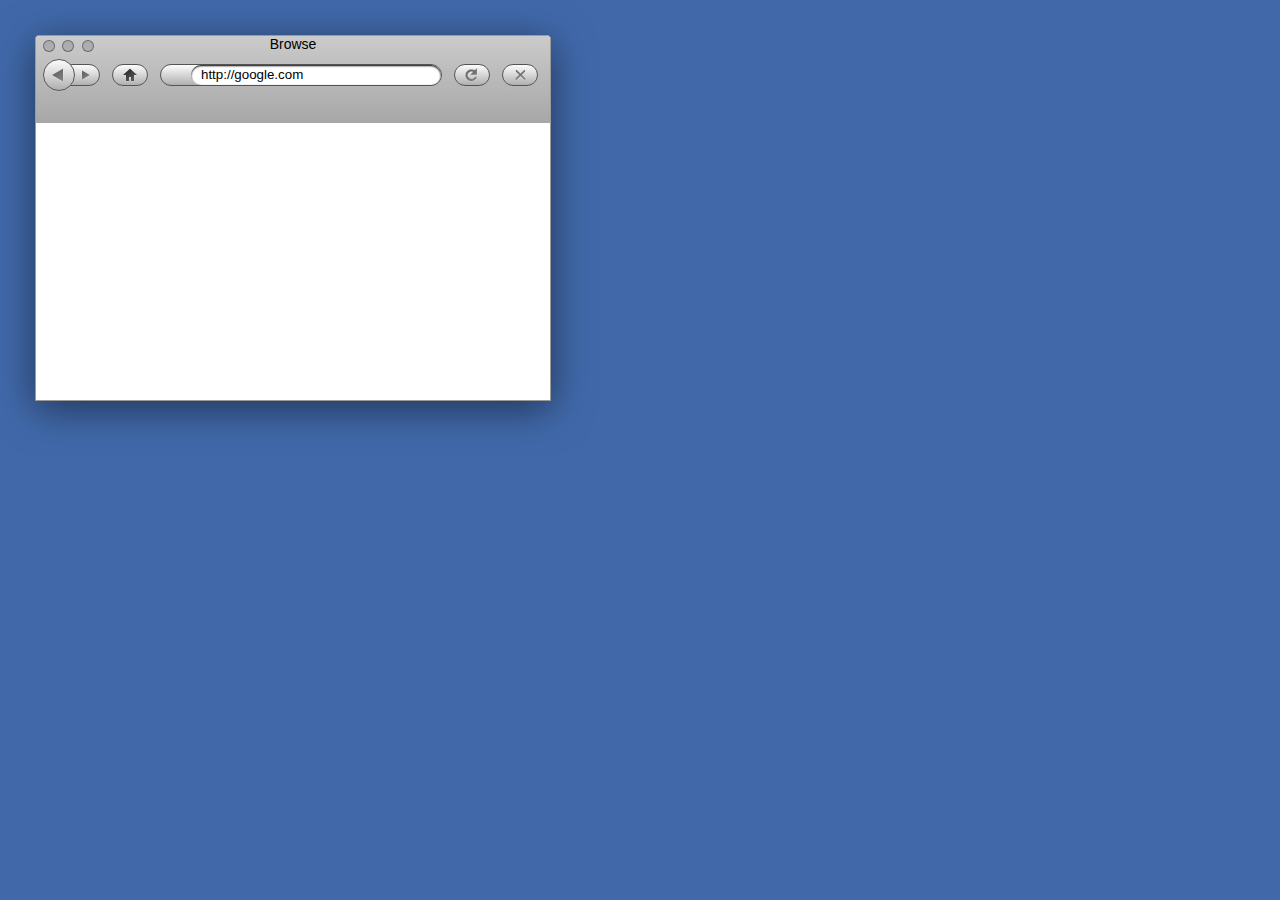
<file: testing/browser/index.html>
<!DOCTYPE html PUBLIC "-//W3C//DTD XHTML 1.0 Strict//EN"
    "http://www.w3.org/TR/xhtml1/DTD/xhtml1-strict.dtd">
<html xmlns="http://www.w3.org/1999/xhtml" xmlns:fb="http://www.facebook.com/2008/fbml">
<head>
  <title>WebX Browser Test</title>

<link rel="stylesheet" href="../../assets/css/WebX.css" type="text/css" media="screen" charset="utf-8">
<link rel="stylesheet" href="../../assets/css/WebX.Browser.css" type="text/css" media="screen" charset="utf-8">
<script type="text/javascript" src="../../assets/js/jquery-1.4.3.js"></script>
<script type="text/javascript" src="../../assets/js/jquery-ui-1.8.6.custom.min.js"></script>
<script type="text/javascript">
	function isUrl(s) {
		var regexp = /(ftp|http|https):\/\/(\w+:{0,1}\w*@)?(\S+)(:[0-9]+)?(\/|\/([\w#!:.?+=&%@!\-\/]))?/
		return regexp.test(s);
	}

	$(document).ready(function(){
		/*--- Browser ---*/
		$('.wxBrowser').each(function(){
			var browser_name = $(this).attr('id').replace('wxBrowser_','');
			var wxIframe = "#wxBrowser_iframe_" + browser_name;
			var url_field = $(this).find('form').find('input');
			var browser_loader = $(this).find('.wxBrowser_loader');
			browser_loader.hide();
			$(wxIframe).data({"history": ["http://google.com"], "home": "http://webx.ipwn.me"});
			$(url_field).attr({'value': $(wxIframe).attr('src')});
			$(this).find('.wxBrowser_button_back').bind('click', function(e){
				console.log(browser_name + ' back button clicked');
				var history = $(wxIframe).data('history');
				$(wxIframe).attr({'src': (history.length - 1 !== 0) ? history[history.length-1] : history[0] });
				$(url_field).attr({'value': $(wxIframe).attr('src')});
				return false;
			});
			$(this).find('.wxBrowser_button_forward').bind('click', function(e){
				console.log(browser_name + ' forward button clicked');
				return false;
			});
			$(this).find('.wxBrowser_button_home').bind('click', function(e){
				console.log(browser_name + ' home button clicked');
				var history = $(wxIframe).data('history');
				history[history.length] = $(wxIframe).data('home');
				$(wxIframe).attr({'src': $(wxIframe).data('home') }).data({ "history": history });
				$(url_field).attr({'value': $(wxIframe).attr('src')});
				return false;
			});
			$(this).find('.wxBrowser_button_refresh').bind('click', function(e){
				console.log(browser_name + ' refresh button clicked');
				return false;
			});
			$(this).find('.wxBrowser_button_stop').bind('click', function(e){
				console.log(browser_name + ' stop button clicked');
				return false;
			});
			$(this).find('.wxBrowser_url_field').bind('submit', function(e){
				e.preventDefault();
				e.stopPropagation();
				var wxIframe_source = $(this).find('input').val();
				if(isUrl(wxIframe_source)){
					var history = $(wxIframe).data('history');
					history[history.length] = wxIframe_source;
					browser_loader.show();
					$(wxIframe).attr({'src': wxIframe_source }).data({ "history": history }).bind('load', function(){ browser_loader.hide(); });
				} else {
					if(wxIframe_source.match(' ')) {
						browser_loader.show();
						$(wxIframe).attr({'src': 'http://www.google.com/search?hl=en&q='+ wxIframe_source.replace(' ','+') +'&btnI=I%27m+Feeling+Lucky'}).bind('load', function(){ browser_loader.hide(); });
						$(url_field).attr({'value': $(wxIframe).attr('src')});
					} else {
						var history = $(wxIframe).data('history');
						history[history.length] = $(wxIframe).data('home');
						browser_loader.show();
						$(wxIframe).attr({'src': $(wxIframe).data('home') }).data({ "history": history }).bind('load', function(){ browser_loader.hide(); });
						$(url_field).attr({'value': $(wxIframe).attr('src')});
						console.log(history);
					}
				}
			});
		}).draggable({
			containment: document.getElementsByTagName('body')[0],
	    stack: ".wx_window",
	    zIndex: 10
		}).resizable({
	    minHeight: 135,
	    minWidth: 250,
	    handles: "se"
		});
		$('.wxBrowser').each(function(){
			$(this).find('.ui-icon-gripsmall-diagonal-se').css({
		    "position": "absolute",
		    "bottom": "0px",
		    "right": "0px",
		    "width": "10px",
		    "height": "10px"
		  });
		});
	});
</script>
</head>
<body>
	<div id="webxWrapper">
		<div class="wx_window wxBrowser ui-draggable ui-resizable" id="wxBrowser_0">
		  <div class="wxBrowser_top">
		    <div class="wxBrowser_top_permanents">
		      <div class="wxBrowser_buttons">
		        <div class="button close">
		        </div>
		        <div class="button minimize">
		        </div>
		        <div class="button maximize">
		        </div>
		      </div>
		      <div class="wxBrowser_title">Browse
		      </div>
		    </div>
		    <div class="wxBrowser_nav">
		      <div class="wxBrowser_button_forward">
		      </div>
		      <div class="wxBrowser_button_back">
		      </div>
		      <div class="wxBrowser_button_home">
		      </div>
		      <form class="wxBrowser_url_field browser_resize" id="wxBrowser_form_0">
		        <div class="wxBrowser_loader" style="display: none;">
		          <img src="../../assets/imgs/loaders/browser_loader.gif">
		        </div>
		        <input type="text" class="browser_resize">
		      </form>
		      <div class="wxBrowser_button_refresh">
		      </div>
		      <div class="wxBrowser_button_stop">
		      </div>
		    </div>
		  </div>
		  <iframe class="wxBrowser_iframe browser_resize" id="wxBrowser_iframe_0" src="http://google.com">
		  </iframe>
		</div>
	</div>
</body>
</html>
</file>
<file: assets/css/WebX.css>
html,body {
  width:100%;
  height:100%;
  overflow:hidden;
  font:14px Geneva, "Myriad Pro", helvetica;
  color:#eeeeec;
  margin:0;
  padding:0
}

body, #webxWrapper {
  background:#4169aa;
}

#wallpaper {
  width:100%;
  height:100%;
  z-index:1;
  position:absolute
}

.stretch {
  width:100%;
  height:100%;
}

#webxWrapper {
  height:100%;
  width:100%;
  margin:0;
  padding:0;
  position:relative
}

#starter {
  width:250px;
  height:100px;
  position:absolute;
  left:50%;
  margin-left:-125px;
  top:50%;
  margin-top:-50px;
  z-index:10;
  background:#cccccc;
  text-align:center;
  color:#333333;
  border-radius:10px;
  -moz-border-radius:10px;
  border:1px solid #333333;
}

#start_progress {
  width:200px;
  height:20px;
  margin:0 auto;
  border-radius:4px;
  -moz-border-radius:4px;
  border:1px solid #333333;
  background:#ffffff;
}

/*--- Progressbar Styles ---*/
.ui-progressbar-value {
  height:20px;
  background:#464646;
}

/*--- DOCK ICONS 42PX ---*/
.iIcon {
  width: 42px;
  height: 42px;
  border-radius: 8px;
  -moz-border-radius: 8px;;
  background: #fff;
  float: left;
  margin: 0px auto;
  -webkit-box-shadow: 0px 6px 10px rgba(0, 0, 0, 0.6);
  -moz-box-shadow: 0px 6px 10px rgba(0, 0, 0, 0.6);
  box-shadow: 0px 6px 10px rgba(0, 0, 0, 0.6);
  position:relative;
  -webkit-box-reflect: below 0px -webkit-gradient(linear, left top, left bottom, from(transparent), color-stop(.7, transparent), to(rgba(255,255,255,0.5)));
}

.iIcon img {
	border:0;
	position: absolute;
	left:50%;
	top:50%;
	height:42px;
	width:42px;
	margin-top:-21px;
	margin-left:-21px;
	z-index:4;
}

.iGloss {
  background: -moz-linear-gradient(top, rgba(255, 255, 255, 0.35), rgba(255, 255, 255, 0.1));
  background: -webkit-gradient(linear, 0% 0%, 0% 100%, from(rgba(255, 255, 255, 0.35)), to(rgba(255, 255, 255, 0.1)));
  height: 23px;
  width: 42px;
  position: relative;
  border-top-left-radius: 8px;
  border-top-right-radius: 8px;
  border-bottom-right-radius: 30px 4px;
  border-bottom-left-radius: 30px 4px;
  -moz-border-radius-topleft: 8px;
  -moz-border-radius-topright: 8px;
  -moz-border-radius-bottomright: 30px 4px;
  -moz-border-radius-bottomleft: 30px 4px;
  z-index: 5;
  -webkit-box-shadow: inset 0px 2px 1px rgba(255, 255, 255, 0.4);
  -moz-box-shadow: inset 0px 2px 1px rgba(255, 255, 255, 0.4);
  box-shadow: inset 0px 2px 1px rgba(255, 255, 255, 0.4);
}

/*--- WINDOWS ---*/
.wxWindow {

}

/*--- WINDOW TYPE APP ---*/
.wxWindow_app {
  border-radius: 4px 4px 0px 0px;
  -moz-border-radius: 4px 4px 0px 0px;
}

.wxWindow_top {
	width:100%;
	height:60px;
	background: -moz-linear-gradient(top, #CBCBCB 0%, #A7A7A7 100%);
  background: -webkit-gradient(linear, left top, left bottom, color-stop(0%,#CBCBCB), color-stop(100%,#A7A7A7));
	background:rgba(167,167,167,1);
	border-bottom:1px solid rgba(81,81,81,1);
	overflow:hidden;
}

.wxWindow_top_wrapper {
	width:100%;
	height:100px;
	box-shadow: inset 0px 5px 30px rgba(255,255,255,0.3);
	-moz-box-shadow: inset 0px 5px 30px rgba(255,255,255,0.3);
	margin:0 auto 0px;
	border-radius: 4px 4px 0px 0px;
	-moz-border-radius: 4px 4px 0px 0px;
	position:relative;
}

.wxWindow_top_buttons {
	left: 7px;
	position: absolute;
	top: 4px;
}

.wxWindow_top_buttons .button {
  width:10px;
  height:10px;
  border-radius: 11px;
  -moz-border-radius: 11px;
  float:left;
  padding: 0px;
  margin: 0;
  margin-right:7.35px;
  border: 1px solid rgba(87, 94, 107, 0.85);
  background: -moz-linear-gradient(top, rgba(0, 0, 0, 0.15), rgba(0, 0, 0, 0.1));
  background: -webkit-gradient(linear, 0% 0%, 0% 100%, from(rgba(0, 0, 0, 0.15)), to(rgba(0, 0, 0, 0.1)));
  font: small-caps bold 10px/10px Lucida;
  text-align:center;
  cursor:default;
}

.wxWindow_top_pill {
  width:16.35px;
  height:6.35px;
  border-radius: 10px;
  -moz-border-radius: 10px;
  float:left;
  border: 1px solid rgba(81, 81, 81, 0.85);
  background: -moz-linear-gradient(top, rgba(0, 0, 0, 0.15), rgba(0, 0, 0, 0.1));
  background: -webkit-gradient(linear, 0% 0%, 0% 100%, from(rgba(0, 0, 0, 0.15)), to(rgba(0, 0, 0, 0.1)));
  font: small-caps bold 8px/8px Lucida;
  text-align:center;
  cursor:default;
  position:absolute;
  top:5.5px;
  right:7px;
}

.wxWindow_top_title {
	width:100%;
	height:21px;
	position:absolute;
	top:0;
	text-align:center;
	font: 12px/21px "Lucida Grande";
	color: #000000;
}

.wxWindow_top_toolbar {
	width:100%;
	height:39px;
	position:absolute;
	top:21px;
}

.wxWindow_body {
	width:100%;
	background: #ffffff;
	color: #000000;
	padding: 0;
	margin: 0;
}

.wxWindow_body_wrapper {
  width: 100%;
  height: 100%;
  position: relative;
  overflow: hidden;
}

.wxWindow_body_sidebar {
  width: 135px;
  height: 100%;
  overflow: hidden;
  background: rgba(221, 228, 235, 1);
  border-right:1px solid rgba(180, 180, 180, 1);
}

.wxWindow_body_content {
  height: 100%;
  position: absolute;
  top: 0px;
  left: 135px;
  overflow-y: auto;
}

.wxWindow_footer {
	width:100%;
	height:23px;
	background: -moz-linear-gradient(top, #CBCBCB 0%, #A7A7A7 100%);
  background: -webkit-gradient(linear, left top, left bottom, color-stop(0%,#CBCBCB), color-stop(100%,#A7A7A7));
	background:rgba(167,167,167,1);
	border-top:1px solid rgba(81,81,81,1);
	position:absolute;
	bottom:0;
	overflow:hidden;
}

.wxWindow_footer_wrapper {
	width:100%;
	height:46px;
	box-shadow: inset 0px 1px 30px rgba(255,255,255,0.3);
	-moz-box-shadow: inset 0px 1px 30px rgba(255,255,255,0.3);
	margin:-23px auto 0px;
	border-radius: 0px 0px 4px 4px;
	-moz-border-radius: 0px 0px 4px 4px;
}

/*--- WINDOW TYPE APP FOOTER ---*/
.wxWindow_app .wxWindow_footer {
  display: none;
}

/*--- MISC BUTTONS ---*/
.wxButton_toggle {
	width:50px;
	height:16px;
	margin:0;
	padding:0;
	
	border-radius: 4px;
	-moz-border-radius: 4px;
	
	overflow:none;
	border:1px solid #828282;
	behavior: url(../PIE.php);
}
.wxButton_toggle_square {
	width:50;
	height:16px;
	background: url("../imgs/buttons/toggle_button.png") -28px 0 no-repeat;
}
</file>
<file: assets/css/WebX.Browser.css>
.wxBrowser {
	position:absolute;
	top:35px;
	left:35px;
	padding:0;
	margin:0;
	background:#ffffff;
	border:1px solid rgba(155,155,155,1);
	border-radius: 4px 4px 0px 0px;
	-moz-border-radius: 4px 4px 0px 0px;
	behavior: url(../ie-css3.php);
	box-shadow: 0px 8px 40px rgba(0, 0, 0, 0.5);
  -moz-box-shadow: 0px 8px 40px rgba(0, 0, 0, 0.5);
	z-index:10;
}

.wxBrowser_top {
	width:100%;
	height:87px;
	position:relative;
	background:#fcfcfc;
	background: -moz-linear-gradient(top, #CBCBCB 0%, #A7A7A7 100%);
  background: -webkit-gradient(linear, left top, left bottom, color-stop(0%,#CBCBCB), color-stop(100%,#A7A7A7));
	border-radius: 4px 4px 0px 0px;
	-moz-border-radius: 4px 4px 0px 0px;
	behavior: url(../ie-css3.php);
}

.wxBrowser_buttons {
	left: 7px;
 	position: absolute;
 	top: 4px;
 	z-index:11;
}
.wxBrowser_buttons div {
	width:10px;
  height:10px;
  border-radius: 11px;
  -moz-border-radius: 11px;
  behavior: url(../ie-css3.php);
  float:left;
  padding: 0px;
  margin: 0;
  margin-right:7.35px;
  border: 1px solid rgba(87, 94, 107, 0.85);
  background: -moz-linear-gradient(top, rgba(0, 0, 0, 0.15), rgba(0, 0, 0, 0.1));
  background: -webkit-gradient(linear, 0% 0%, 0% 100%, from(rgba(0, 0, 0, 0.15)), to(rgba(0, 0, 0, 0.1)));
  font: small-caps bold 10px/10px Lucida;
  text-align:center;
  cursor:default;
}

.wxBrowser_top_permanents {
	height:19.5px;
	width:100%;
	margin:0;
	padding:0;
	position:relative;
}

.wxBrowser_title {
	width:100%;
	position:absolute;
	top:0;
	left:0;
	text-align:center;
	color:#000000;
}
.wxBrowser_nav {
	position:relative;
	height:33.5px;
	margin:0;
	padding:8px 0 0 0;
	width:100%;
}
.wxBrowser_tabs_wrapper {
  height:25px;
  width:100%;
  border-top:1px solid rgba(81,81,81,1);
  border-bottom:1px solid rgba(81,81,81,1);
  background:#8a8a8a;
}

.wxBrowser_nav div {
	text-align:center;
}

.wxBrowser_button_back {
	width:30px;
	height:30px;
	border-radius: 30px;
	-moz-border-radius: 30px;
	behavior: url(../ie-css3.php);
	position:absolute;
	top:3px;
	left:7px;
	z-index:11;
	background:#fcfcfc;
	background-image:url('../imgs/browser/buttons.png');
	background-image:url('../imgs/browser/buttons.png'), -moz-linear-gradient(top, #fcfcfc, #b0b0b0);
	background-image:url('../imgs/browser/buttons.png'), -webkit-gradient(linear, 0% 0%, 0% 100%, from(#fcfcfc), to(#b0b0b0));
	background-position: 0px 0px;
	border:1px solid #545454;
}
.wxBrowser_button_back.enabled {
  background-position: -120px 0px;
}
.wxBrowser_button_forward {
	width:28px;
	height:20px;
	border-radius: 0px 20px 20px 0px;
	-moz-border-radius: 0px 20px 20px 0px;
	behavior: url(../ie-css3.php);
	position:absolute;
	left:34px;
	z-index:10;
	background:#fcfcfc;
	background-image:url('../imgs/browser/buttons.png');
	background-image:url('../imgs/browser/buttons.png'), -moz-linear-gradient(top, #fcfcfc, #b0b0b0);
	background-image:url('../imgs/browser/buttons.png'), -webkit-gradient(linear, 0% 0%, 0% 100%, from(#fcfcfc), to(#b0b0b0));
	background-position: -26px 0px;
	border:1px solid #545454;
}
.wxBrowser_button_forward.enabled {
  background-position: -146px 0px;
}
.wxBrowser_button_home {
	width:34px;
	height:20px;
	border:1px solid #545454;
	border-radius: 20px;
	-moz-border-radius: 20px;
	behavior: url(../ie-css3.php);
	margin:0px 12px 0px 76px;
	background:#fcfcfc;
	background-image:url('../imgs/browser/buttons.png');
	background-image:url('../imgs/browser/buttons.png'), -moz-linear-gradient(top, #fcfcfc, #b0b0b0);
	background-image:url('../imgs/browser/buttons.png'), -webkit-gradient(linear, 0% 0%, 0% 100%, from(#fcfcfc), to(#b0b0b0));
	background-position: -166px 0px;
	border:1px solid #545454;
	float:left;
	z-index:10;
}
.wxBrowser_button_refresh {
	width:34px;
	height:20px;
	border:1px solid #545454;
	border-radius: 20px;
	-moz-border-radius: 20px;
	behavior: url(../ie-css3.php);
	margin:0px 12px 0px 0px;
	background:#fcfcfc;
	background-image:url('../imgs/browser/buttons.png');
	background-image:url('../imgs/browser/buttons.png'), -moz-linear-gradient(top, #fcfcfc, #b0b0b0);
	background-image:url('../imgs/browser/buttons.png'), -webkit-gradient(linear, 0% 0%, 0% 100%, from(#fcfcfc), to(#b0b0b0));
	background-position: -70px 0px;
	border:1px solid #545454;
	float:left;
	z-index:10;
}
.wxBrowser_button_refresh.enabled {
  background-position: -190px 0px;
}
.wxBrowser_button_stop {
	width:34px;
	height:20px;
	border:1px solid #545454;
	border-radius: 20px;
	-moz-border-radius: 20px;
	behavior: url(../ie-css3.php);
	margin:0px 12px 0px 0px;
	background:#fcfcfc;
	background-image:url('../imgs/browser/buttons.png');
	background-image:url('../imgs/browser/buttons.png'), -moz-linear-gradient(top, #fcfcfc, #b0b0b0);
	background-image:url('../imgs/browser/buttons.png'), -webkit-gradient(linear, 0% 0%, 0% 100%, from(#fcfcfc), to(#b0b0b0));
	background-position: -95px 0px;
	border:1px solid #545454;
	float:left;
	z-index:10;
}
.wxBrowser_button_stop.enabled {
  background-position: -215px 0px;
}
.wxBrowser_url_field {
	height:20px !important;
	border:1px solid #545454;
	border-radius: 20px;
	-moz-border-radius: 20px;
	behavior: url(../ie-css3.php);
	padding:0px 0px 0px 30px;
	margin:0px 12px 0px 0px;
	z-index:10;
	width:250px;
	background:#fcfcfc;
	background: -moz-linear-gradient(top, #fcfcfc, #b0b0b0);
	background: -webkit-gradient(linear, 0% 0%, 0% 100%, from(#fcfcfc), to(#b0b0b0));
	border:1px solid #545454;
	float:left;
	position:relative;
}

.wxBrowser_url_field input {
	padding:0px 10px;
	margin:0;
	height:20px !important;
	width:230px;
	border-radius: 20px;
	-moz-border-radius: 20px;
	behavior: url(../ie-css3.php);
	border:0;
	-webkit-box-shadow: inset 0px 1px 2px #000000;
	-moz-box-shadow: inset 0px 1px 2px #000000;
	box-shadow: inset 0px 1px 2px #000000;
}

.wxBrowser_url_field input:focus {
  outline: none;
}

.wxBrowser_loader {
	background:transparent;
	width:16px;
	height:11px;
	border:0px!important;
	position:absolute;
	left:8px;
	top:1.5px;
}

.wxBrowser_iframe {
	frameborder:0;
	border:0;
	width:100%;
	height:274px;
	margin:0px;
	padding:0;
	scrolling:auto;
}
</file>
